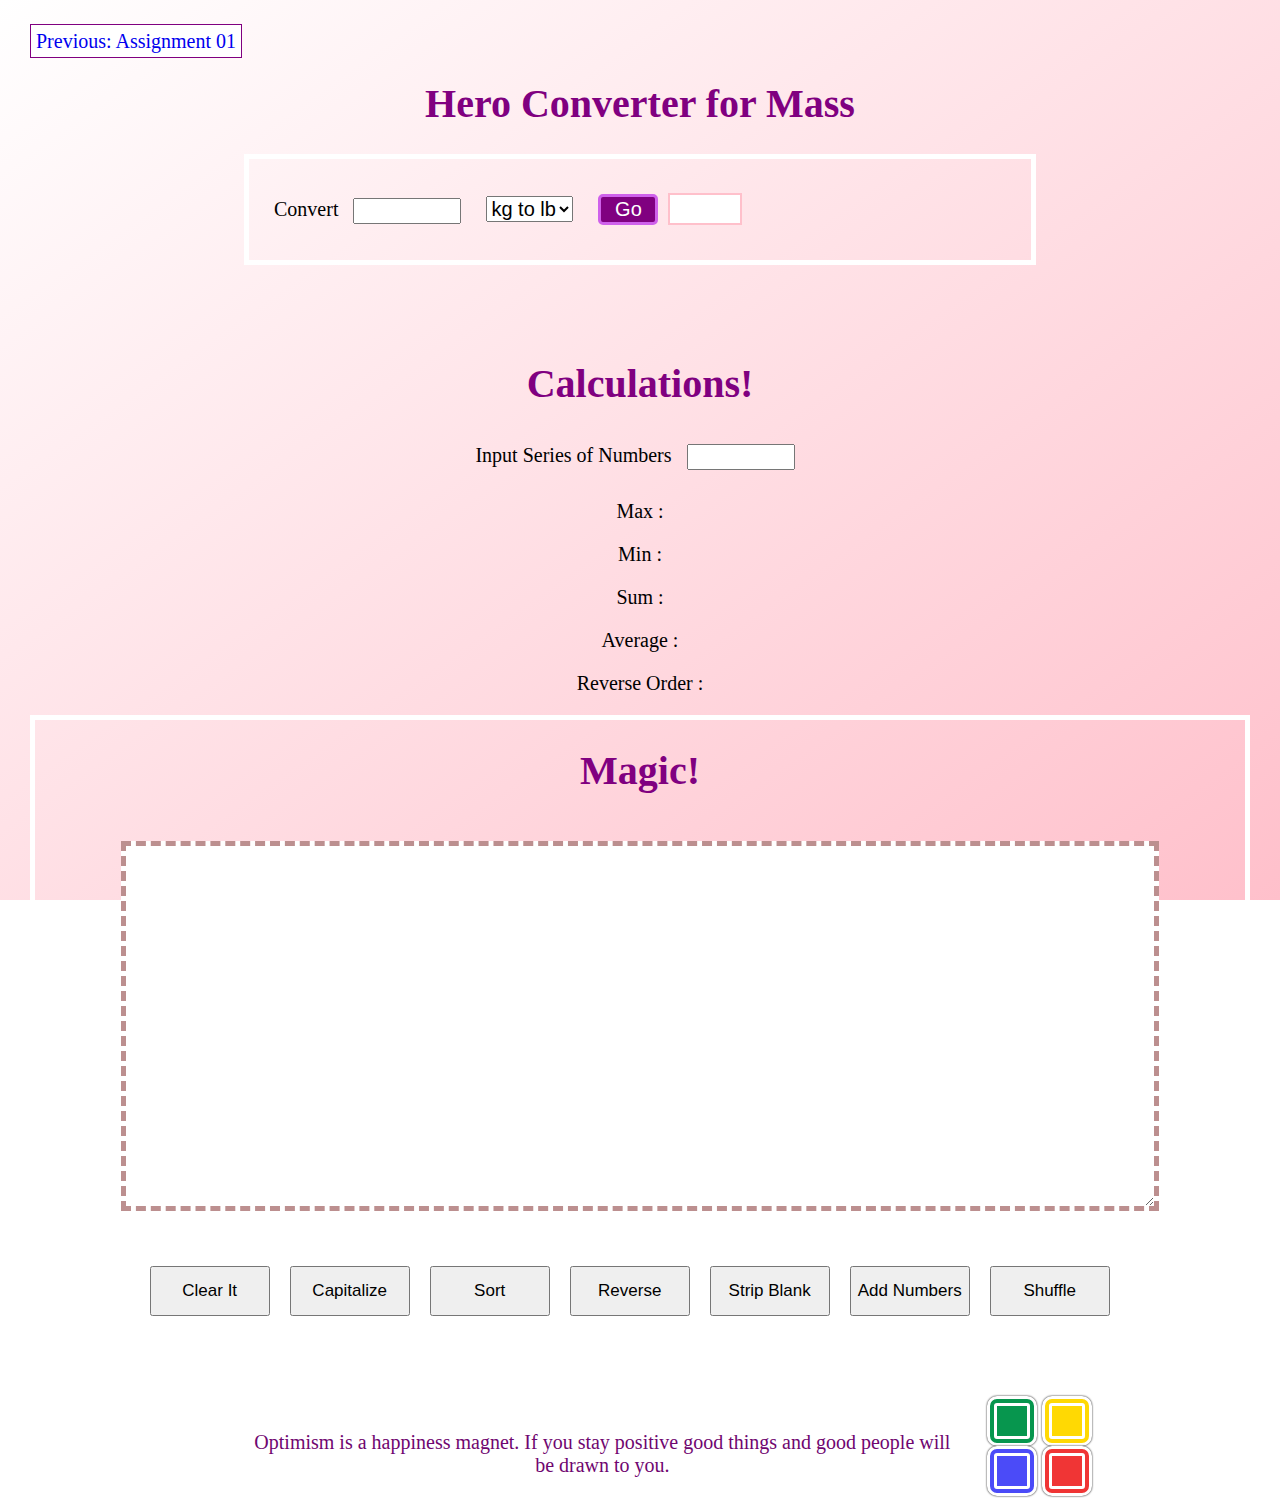
<file: A2/indexTwo.html>
<!DOCTYPE html>
<html lang="en">
<head>
    <meta charset="UTF-8">
    <meta name="viewport" content="width=device-width, initial-scale=1.0">
    <title>Assignment 02</title>
    <link rel="stylesheet" href="style.css">
</head>
<body>
    <div class="container">
        <a href="../A1/index.html" target="_blank" id="a1">Previous: Assignment 01</a>
        <h1>Hero Converter for Mass</h1>
        <div class="upper">
            <span>Convert</span>
            <input type="text" id="input">
            <select name="" id="mySelect">
                <option value="to-lb">kg to lb</option>
                <option value="to-kg">lb to kg</option>
            </select>
            <button id="go" type="button" onclick=convert() id="converterBtn">Go</button>
            <span id="output"></span>
        </div>

        
        <div class="seriesForm">
            <br>
            <br>
            <br>
            <h1>Calculations!</h1>
            <form action="">
                <p>Input Series of Numbers&nbsp;<input type="text" id="input2" oninput=myCalc()></p>
                <p id="max">Max :</p>
                <p id="min">Min :</p>
                <p id="sum">Sum :</p>
                <p id="avg">Average :</p>
                <p id="rev">Reverse Order :</p>
            </form>
        </div>

        
        <div class="part3body">
            <h1>Magic!</h1>
            <div class="magicButtons">
                <div class="magicbox">
                    <textarea name="maintextbox" id="maintxtbox" cols="20" rows="20"></textarea>
                </div>
                
                <div id="buttonsofmagic">
                    <input type="button" onclick=clearIt() value="Clear It">
                    <input type="button" onclick=capIt() value="Capitalize">
                    <input type="button" onclick=sort() value="Sort">
                    <input type="button" onclick=reverse() value="Reverse">
                    <input type="button" onclick=stripBlank() value="Strip Blank">
                    <input type="button" onclick=addNum() value="Add Numbers">
                    <input type="button" onclick=shuffle() value="Shuffle">
                    
                </div>

            </div>
        </div>

        <div class="lower">
            <div id="quotes">
                <p id="quote-here"></p>
            </div>
            <div class="bbuttons">
                <button type="button" onclick=green() id="btn-one"></button>
                <button type="button" onclick=yellow() id="btn-two"></button>
                <button type="button" onclick=blue() id="btn-three"></button>
                <button type="button" onclick=red() id="btn-four"></button>
            </div>
        </div>

    </div>

    <script src="main.js"></script>
</body>
</html>
</file>
<file: A2/style.css>
body{

    font-size: 20px;
    padding: 0px;
    margin: 30px;
    text-decoration: none;
    background:linear-gradient(to left top, pink, white) fixed;
}

#a1{
    border: 1px solid purple;
    text-decoration: none;
    padding: 5px;
    background-color:white;
}

#go{
    font-size: 20px;
    background-color: purple;
    color: white;
    border: 3px solid rgb(207, 97, 235);
    border-radius: 5px;
    width: 60px;
    margin: 10px;
}

#output{
    border: 2px solid pink;
    padding: 3px 50px 3px 20px;
    background-color: white;
}

select{
    font-size: 20px;
}

#mySelect{
    margin: 10px;
}

input{
    font-size: 17px;
    width: 100px;
    margin: 10px;
}
.seriesForm{
    text-align: center;
}


h1, h2{
    text-align: center;
    color: purple;
}

.upper{
    border: 5px solid white;
    padding: 25px;
    width: 60%;
    margin: 0 auto;
}

.part3body{
    border: 5px solid white;
}

.magicButtons{
    margin: 0 auto;
    text-align: center;
}

#maintxtbox{
    max-height: 300px;
    max-width: 80%;
    border: 5px dashed rosybrown;
    width: 80%;
    margin: 20px;
    padding: 30px;
    font-size: 20px;
}

#maintxtbox:hover{
    background-color: rosybrown;
    border-color: white;
    font-size: 20px;
    color: white;
}

#buttonsofmagic{
    display: flex;
    justify-content: center;
    align-items: center;
    padding: 20px;
    float: left;
    margin-left: 2%;
    display: flex;
    margin-left: 7%;
}

#buttonsofmagic input{
    height: 50px;
    width: 120px;
    float: left;
}



.lower{
    margin-top: 30px;
}
#quotes{
    float: left;
    border: 5px solid white;
    text-align: center;
    width: 700px;
    height: 75px;
    padding: 10px;
    margin-top: 50px;
    margin-bottom: 10px;
    margin-right: 20px;
    font-size: 20px;
    margin-left: 17%;
}

#quote-here{
    color: rgb(112, 6, 112);
    font-size: 20px;
}

.bbuttons{
    width: 105px;
    float: left;
    margin-top: 50px;
    margin-bottom: 10px;
}


.bbuttons button{
    width: 50px;
    height: 50px;
    border: 10px solid white;
    border-style: double;
    border-radius: 20%;
    box-shadow: 0px 0px 2px 0px black;
}

#btn-one{
    background-color: rgb(7, 150, 78);
}

#btn-two{
    background-color: rgb(255, 217, 3);
}

#btn-three{
    background-color: rgb(75, 75, 248);
}

#btn-four{
    background-color: rgb(240, 53, 53);
}
</file>
